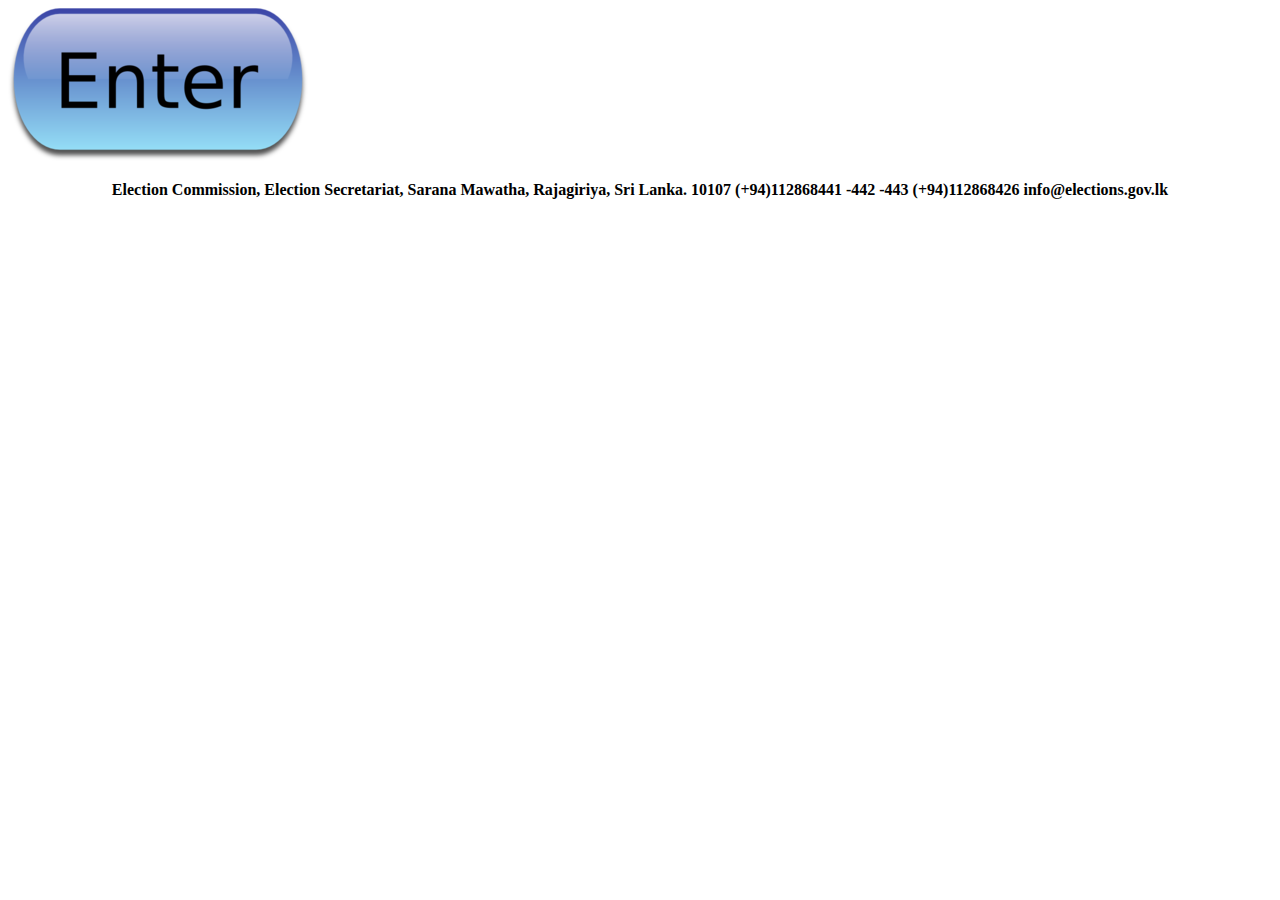
<file: E-Voting System Lanka/firstlog.html>
<!DOCTYPE html> 
<html>
<head>
	<title></title>
	<style type="text/css">		}

		#login{
			padding-top: 520px;
			padding-left:640px;
			width: 75px;
			height: 30px;
		#text{
			padding-top: 100px;

	}
		body {
  background-image: url("capture.png");
  background-repeat:no-repeat; 
}
	</style>
</head>
<body>
	
	<a href="first.html"><img src="enter.png" id="login"></a>
	<p align="center" id="text"> <b>Election Commission, Election Secretariat, Sarana Mawatha, Rajagiriya, Sri Lanka.      10107

(+94)112868441   -442 -443 (+94)112868426    info@elections.gov.lk </b></p>
</body>
</html>
</file>
